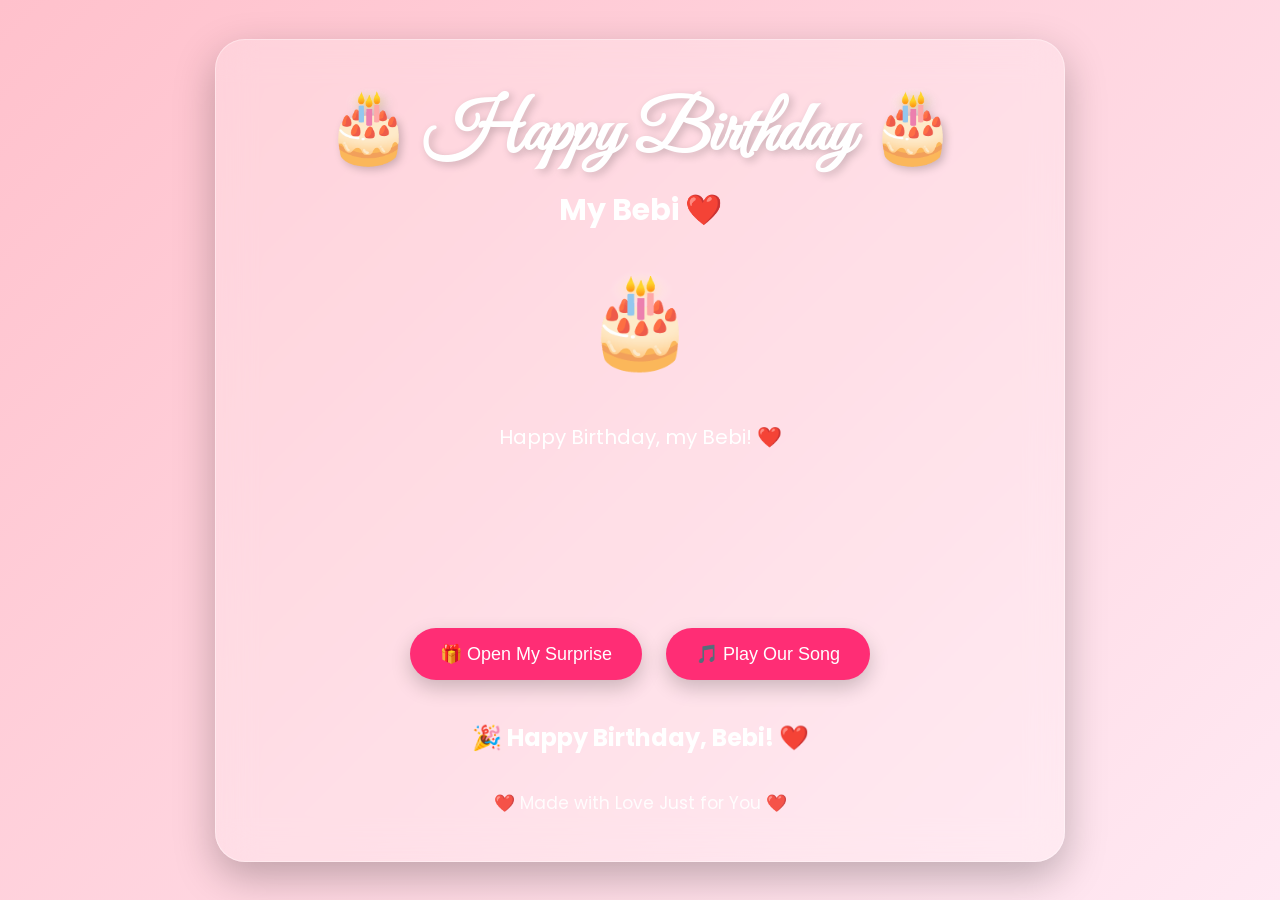
<file: index.html>
<!DOCTYPE html>
<html lang="en">
<head>
    <meta charset="UTF-8">
    <meta name="viewport" content="width=device-width, initial-scale=1.0">
    <title>Happy Birthday, Bebi ❤️</title>

    <!-- Google Fonts -->
    <link href="https://fonts.googleapis.com/css2?family=Great+Vibes&family=Poppins:wght@300;400;600;700&display=swap" rel="stylesheet">

    <!-- CSS File -->
    <link rel="stylesheet" href="style.css">
</head>

<body>

    <!-- Floating Hearts -->
    <div class="hearts">
        <span>❤️</span>
        <span>💖</span>
        <span>💕</span>
        <span>💗</span>
        <span>💞</span>
        <span>❤️</span>
        <span>💖</span>
        <span>💕</span>
    </div>

    <div class="container">

        <h1>🎂 Happy Birthday 🎂</h1>

        <h2>My Bebi ❤️</h2>

        <div class="cake">
            🎂
        </div>

        <!-- Typewriter Message -->
        <p id="typing"></p>

        <!-- Buttons -->
        <div class="buttons">

            <button id="surpriseBtn">
                🎁 Open My Surprise
            </button>

            <button id="musicBtn">
                🎵 Play Our Song
            </button>

        </div>

        <!-- Hidden Letter -->
        <div id="letter" class="hidden">

            <h2>💌 A Letter For You</h2>

            <p>

                Happy Birthday, my Bebi! ❤️<br><br>

                Today is all about celebrating you and the wonderful person you are.

                Thank you for loving me, understanding me, and making my days brighter.

                Every memory with you is something I'll always treasure.

                I hope this year brings you happiness, success, good health, peace, and countless blessings.

                Always remember that I'll be here to support you, believe in you, and love you no matter what.

                Thank you for being my happiness, my comfort, and my favorite person.

                I love you more than words can ever explain.

                Happy Birthday, my Bebi. ❤️

                <br><br>

                Forever Yours,<br>
                <b>Bebi ❤️</b>

            </p>

        </div>

        <!-- Countdown -->
        <div id="countdown">
            Loading Countdown...
        </div>

        <footer>
            ❤️ Made with Love Just for You ❤️
        </footer>

    </div>

    <!-- Audio -->
    <audio id="song"></audio>

    <!-- JavaScript -->
   <script src="script.js"></script>

</body>
</html>
</file>
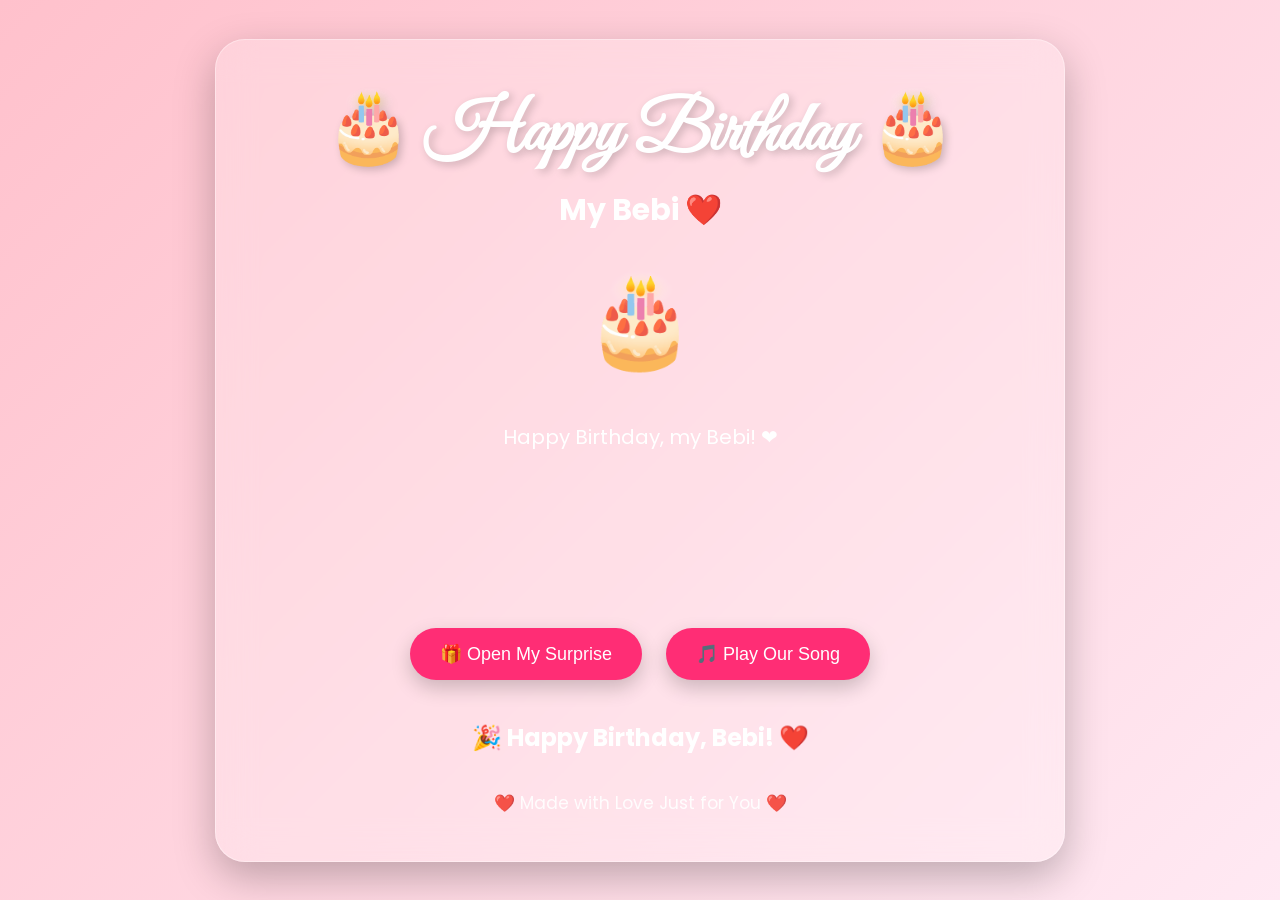
<file: birthday.html>
<!DOCTYPE html>
<html lang="en">
<head>
    <meta charset="UTF-8">
    <meta name="viewport" content="width=device-width, initial-scale=1.0">
    <title>Happy Birthday, Bebi ❤️</title>

    <!-- Google Fonts -->
    <link href="https://fonts.googleapis.com/css2?family=Great+Vibes&family=Poppins:wght@300;400;600;700&display=swap" rel="stylesheet">

    <!-- CSS File -->
    <link rel="stylesheet" href="style.css">
</head>

<body>

    <!-- Floating Hearts -->
    <div class="hearts">
        <span>❤️</span>
        <span>💖</span>
        <span>💕</span>
        <span>💗</span>
        <span>💞</span>
        <span>❤️</span>
        <span>💖</span>
        <span>💕</span>
    </div>

    <div class="container">

        <h1>🎂 Happy Birthday 🎂</h1>

        <h2>My Bebi ❤️</h2>

        <div class="cake">
            🎂
        </div>

        <!-- Typewriter Message -->
        <p id="typing"></p>

        <!-- Buttons -->
        <div class="buttons">

            <button id="surpriseBtn">
                🎁 Open My Surprise
            </button>

            <button id="musicBtn">
                🎵 Play Our Song
            </button>

        </div>

        <!-- Hidden Letter -->
        <div id="letter" class="hidden">

            <h2>💌 A Letter For You</h2>

            <p>

                Happy Birthday, my Bebi! ❤️<br><br>

                Today is all about celebrating you and the wonderful person you are.

                Thank you for loving me, understanding me, and making my days brighter.

                Every memory with you is something I'll always treasure.

                I hope this year brings you happiness, success, good health, peace, and countless blessings.

                Always remember that I'll be here to support you, believe in you, and love you no matter what.

                Thank you for being my happiness, my comfort, and my favorite person.

                I love you more than words can ever explain.

                Happy Birthday, my Bebi. ❤️

                <br><br>

                Forever Yours,<br>
                <b>Bebi ❤️</b>

            </p>

        </div>

        <!-- Countdown -->
        <div id="countdown">
            Loading Countdown...
        </div>

        <footer>
            ❤️ Made with Love Just for You ❤️
        </footer>

    </div>

    <!-- Audio -->
    <audio id="song" preload="auto"></audio>

    <!-- JavaScript -->
    <script src="script.js"></script>

</body>
</html>
</file>
<file: style.css>
*{
    margin:0;
    padding:0;
    box-sizing:border-box;
}

body{
    font-family:'Poppins',sans-serif;
    min-height:100vh;
    display:flex;
    justify-content:center;
    align-items:center;
    overflow:hidden;
    background:linear-gradient(-45deg,#ff758c,#ff7eb3,#ffd6e8,#ffe9f3,#ffc1cc);
    background-size:400% 400%;
    animation:gradient 12s ease infinite;
    padding:20px;
}

@keyframes gradient{
    0%{
        background-position:0% 50%;
    }
    50%{
        background-position:100% 50%;
    }
    100%{
        background-position:0% 50%;
    }
}

/* Floating Hearts */

.hearts{
    position:fixed;
    width:100%;
    height:100%;
    top:0;
    left:0;
    overflow:hidden;
    pointer-events:none;
}

.hearts span{
    position:absolute;
    bottom:-100px;
    font-size:30px;
    animation:float 12s linear infinite;
}

.hearts span:nth-child(1){
    left:5%;
    animation-duration:10s;
}

.hearts span:nth-child(2){
    left:18%;
    animation-duration:8s;
}

.hearts span:nth-child(3){
    left:32%;
    animation-duration:12s;
}

.hearts span:nth-child(4){
    left:48%;
    animation-duration:9s;
}

.hearts span:nth-child(5){
    left:62%;
    animation-duration:11s;
}

.hearts span:nth-child(6){
    left:76%;
    animation-duration:10s;
}

.hearts span:nth-child(7){
    left:88%;
    animation-duration:13s;
}

.hearts span:nth-child(8){
    left:95%;
    animation-duration:9s;
}

@keyframes float{

    0%{
        transform:translateY(0) scale(1);
        opacity:1;
    }

    100%{
        transform:translateY(-120vh) scale(1.8);
        opacity:0;
    }

}

/* Card */

.container{

    width:850px;
    max-width:95%;

    background:rgba(255,255,255,.22);

    backdrop-filter:blur(18px);

    border:1px solid rgba(255,255,255,.35);

    border-radius:30px;

    padding:45px;

    text-align:center;

    box-shadow:0 15px 40px rgba(0,0,0,.25);

    color:white;

    z-index:10;

}

h1{

    font-family:'Great Vibes',cursive;

    font-size:70px;

    color:white;

    text-shadow:3px 3px 8px rgba(0,0,0,.2);

}

h2{

    margin-top:10px;

    color:#fff;

    font-size:30px;

}

.cake{

    font-size:90px;

    margin:20px 0;

    animation:bounce 2s infinite;

}

@keyframes bounce{

    0%,100%{

        transform:translateY(0);

    }

    50%{

        transform:translateY(-10px);

    }

}

#typing{

    font-size:20px;

    line-height:1.9;

    margin-top:20px;

    min-height:180px;

    padding:10px;

}

/* Buttons */

.buttons{

    margin-top:30px;

}

button{

    background:#ff2d75;

    color:white;

    border:none;

    border-radius:40px;

    padding:15px 30px;

    font-size:18px;

    cursor:pointer;

    margin:10px;

    transition:.3s;

    box-shadow:0 8px 20px rgba(0,0,0,.2);

}

button:hover{

    transform:translateY(-5px) scale(1.05);

    background:#ff0d5e;

}

/* Letter */

#letter{

    margin-top:35px;

    background:rgba(255,255,255,.18);

    border-radius:20px;

    padding:25px;

    text-align:left;

    animation:fade 1s;

}

#letter h2{

    text-align:center;

    margin-bottom:20px;

}

#letter p{

    font-size:18px;

    line-height:2;

}

.hidden{

    display:none;

}

@keyframes fade{

    from{

        opacity:0;

        transform:translateY(30px);

    }

    to{

        opacity:1;

        transform:translateY(0);

    }

}

/* Countdown */

#countdown{

    margin-top:30px;

    font-size:24px;

    font-weight:bold;

    color:#fff;

}

/* Footer */

footer{

    margin-top:35px;

    font-size:17px;

    color:#fff;

    opacity:.9;

}

/* Responsive */

@media(max-width:768px){

h1{

    font-size:50px;

}

h2{

    font-size:24px;

}

.cake{

    font-size:70px;

}

#typing{

    font-size:17px;

}

button{

    width:100%;

    margin:8px 0;

}

.container{

    padding:30px;

}

}
</file>
